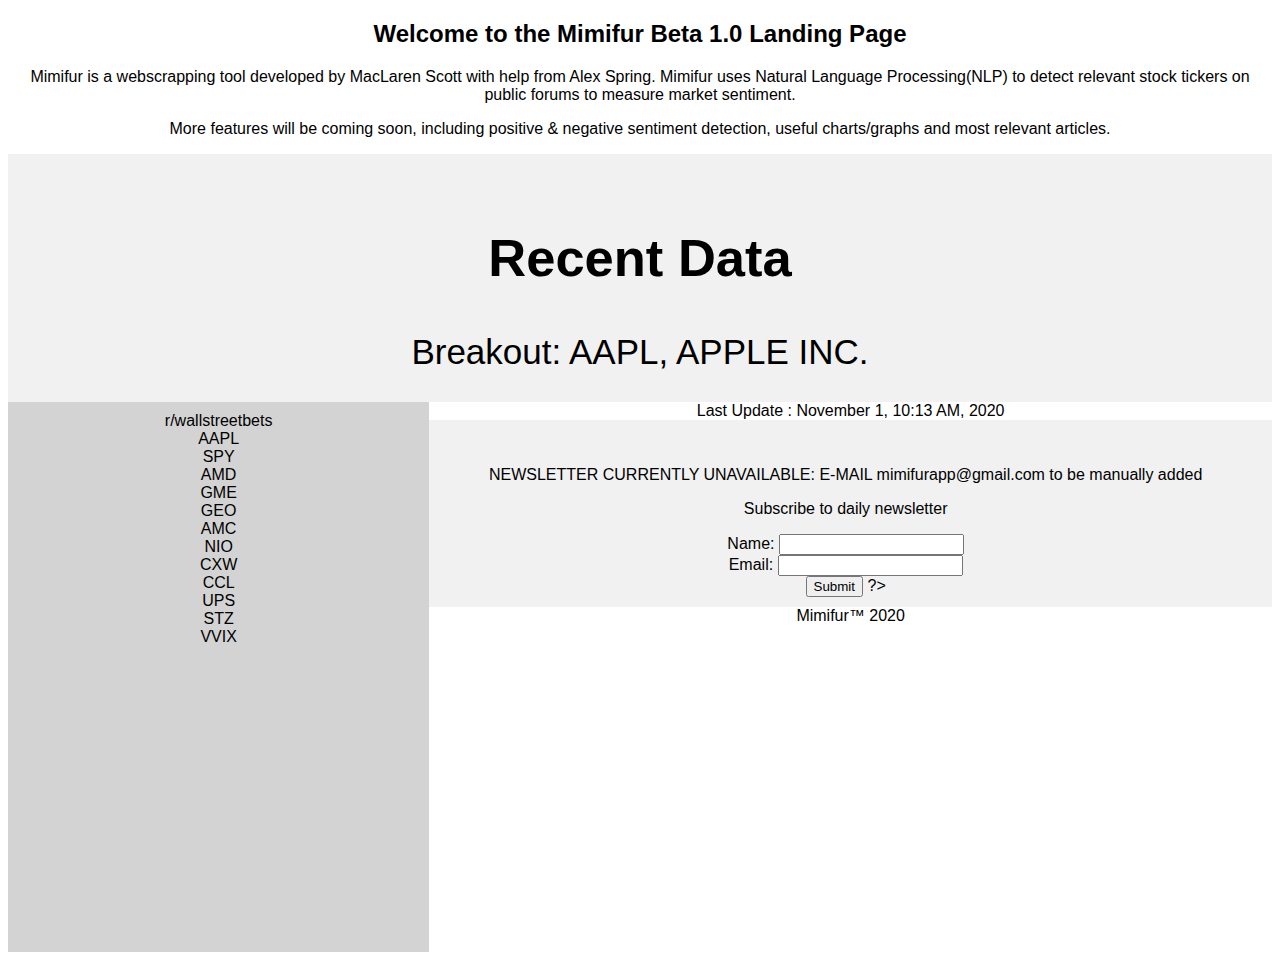
<file: Website/index.html>
<!DOCTYPE html>
<html lang="en">
<head>
<link rel="shortcut icon" href="icon.ico">
<title>Mimifur</title>
<meta charset="utf-8">
<meta name="viewport" content="width=device-width, initial-scale=1">
<meta name="Description" content="Mimifur is a webscrapping tool developed by MacLaren Scott with help from Alex Spring. Mimifur uses Natural Language Processing(NLP) to detect relevant stock tickers on public forums to measure market sentiment.">
<meta name="KeyWords" content="mimifur,stocks,etf,api,reddit,r/investing,r/wallstreetbets,r/stocks,scanning,market sentiment, detect,detection,TSLA,AMD,AAPL,newsletter">
<style>
* {
  box-sizing: border-box;
}

body {
  font-family: Arial, Helvetica, sans-serif;
  text-align: center;
}

/* Style the header */
.header {
  background-color: #f1f1f1;
  padding: 30px;
  text-align: center;
  font-size: 35px;
}

/* Create three equal columns that floats next to each other */
.column {
  float: left;
  width: 33.33%;
  padding: 10px;
  height: 550px; /* Should be removed. Only for demonstration */
}

/* Clear floats after the columns */
.row:after {
  content: "";
  display: table;
  clear: both;
}

/* Style the footer */
.footer {
  background-color: #f1f1f1;
  padding: 10px;
  text-align: center;
}

/* Responsive layout - makes the three columns stack on top of each other instead of next to each other */
@media (max-width: 600px) {
  .column {
    width: 100%;
  }
}
</style>
</head>
<body>

<h2>Welcome to the Mimifur Beta 1.0 Landing Page</h2>
<p>Mimifur is a webscrapping tool developed by MacLaren Scott with help from Alex Spring. Mimifur uses Natural Language Processing(NLP) to detect relevant stock tickers on public forums to measure market sentiment.</p>
<p>More features will be coming soon, including positive & negative sentiment detection, useful charts/graphs and most relevant articles.</p>

<div class="header">
  <h2>Recent Data</h2>
  Breakout: AAPL, APPLE INC.
</div>

<div class="row">
  <div margin="auto" class="column" style="background-color:lightgray;">r/wallstreetbets
<br>AAPL<br>
SPY<br>
AMD<br>
GME<br>
GEO<br>
AMC<br>
NIO<br>
CXW<br>
CCL<br>
UPS<br>
STZ<br>
VVIX<br>

<!--
  </div>
  <div class="column" style="background-color:lightgray;">r/investing

  </div>
  <div class="column" style="background-color:lightgray;">r/stocks

  </div>
  -->

</div>
Last Update : November 1, 10:13 AM, 2020
<div class="footer">
  <br><br>
  NEWSLETTER CURRENTLY UNAVAILABLE: E-MAIL mimifurapp@gmail.com to be manually added
  <p>Subscribe to daily newsletter</p>
  <?php
  <form action="thankyou.html" method="post">
Name: <input type="text" name="name"><br>
Email: <input type="text" name="email"><br>
<input type="submit" value="Submit">
</form>
 ?> 
</div>
Mimifur™ 2020
</body>
</html>
</file>
